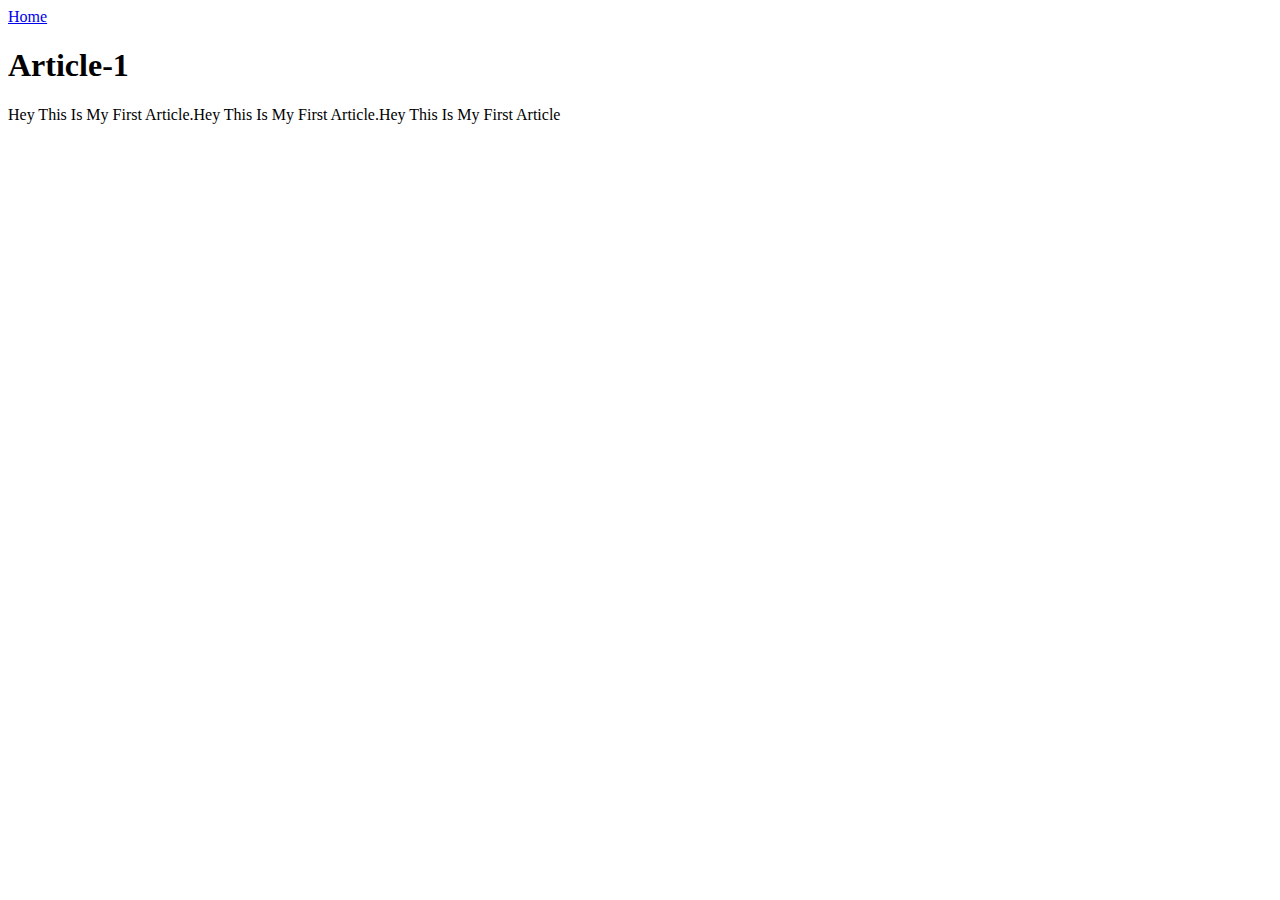
<file: ui/article-one.html>
<html>
<head>
<title>Article-One </title>
<meta name="viewport" content="width=device-width,initial-scale=1"/>
</head>
<body>
<a href="/">Home</a>
<h1>Article-1</h1>
<p>Hey This Is My First Article.Hey This Is My First Article.Hey This Is My First Article</p>
</body>
</html>
</file>
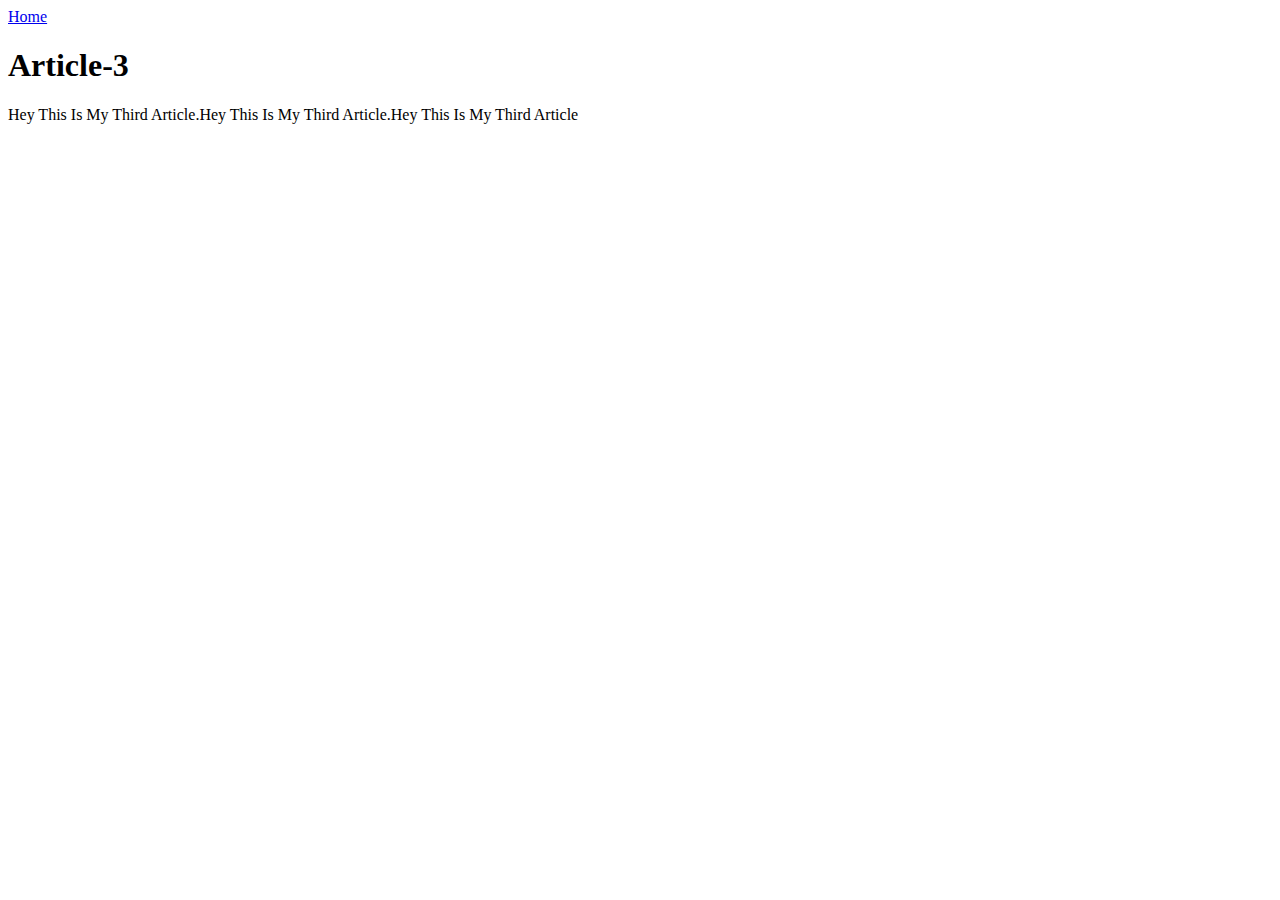
<file: ui/article-three.html>
<html>
<head>
<title>Article-Three </title>
<meta name="viewport" content="width=device-width,initial-scale=1"/>
</head>
<body>
<a href="/">Home</a>
<h1>Article-3</h1>
<p>Hey This Is My Third Article.Hey This Is My Third Article.Hey This Is My Third Article</p>
</body>
</html>
</file>
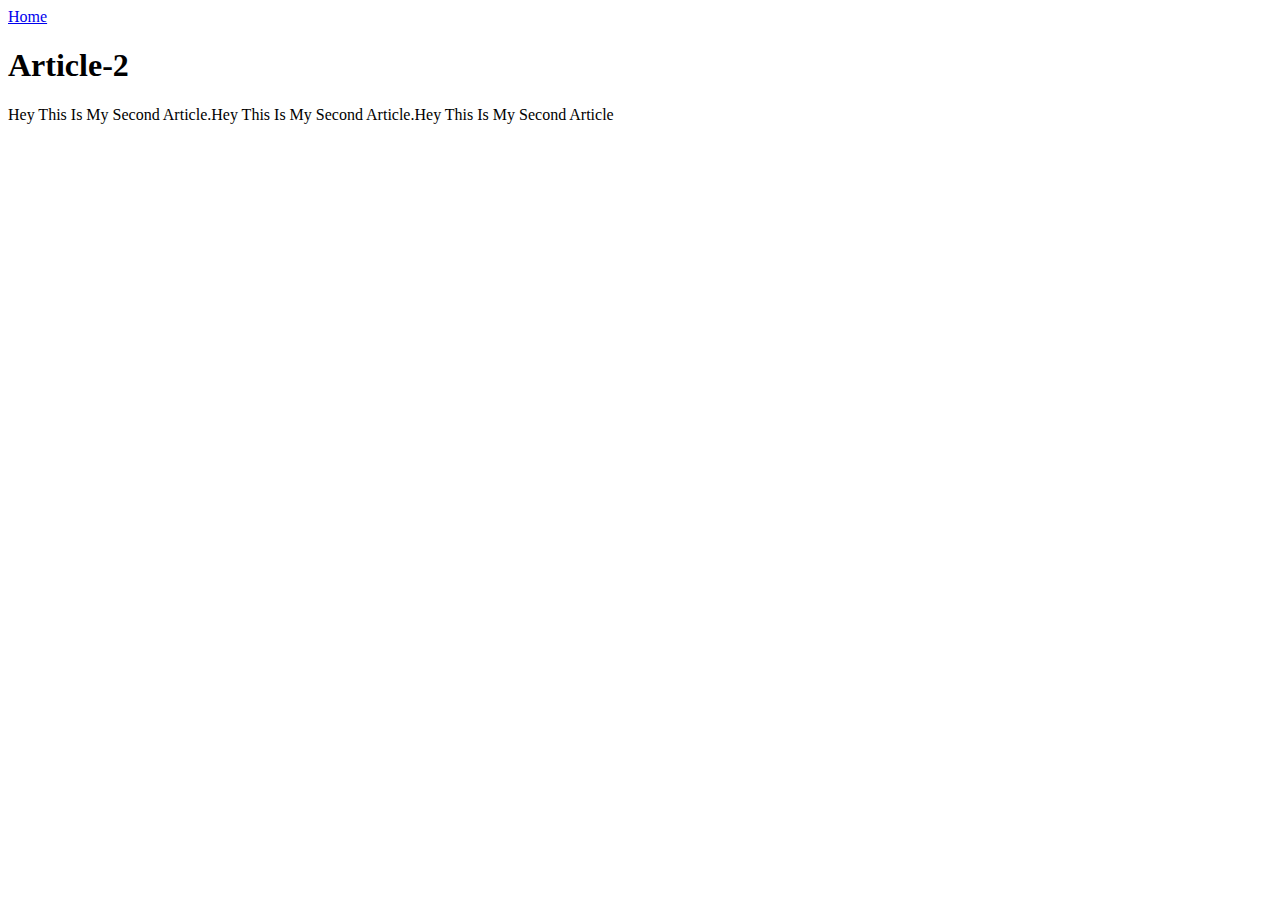
<file: ui/article-two.html>
<html>
<head>
<title>Article-Two </title>
<meta name="viewport" content="width=device-width,initial-scale=1"/>
</head>
<body>
<a href="/">Home</a>
<h1>Article-2</h1>
<p>Hey This Is My Second Article.Hey This Is My Second Article.Hey This Is My Second Article</p>
</body>
</html>
</file>
